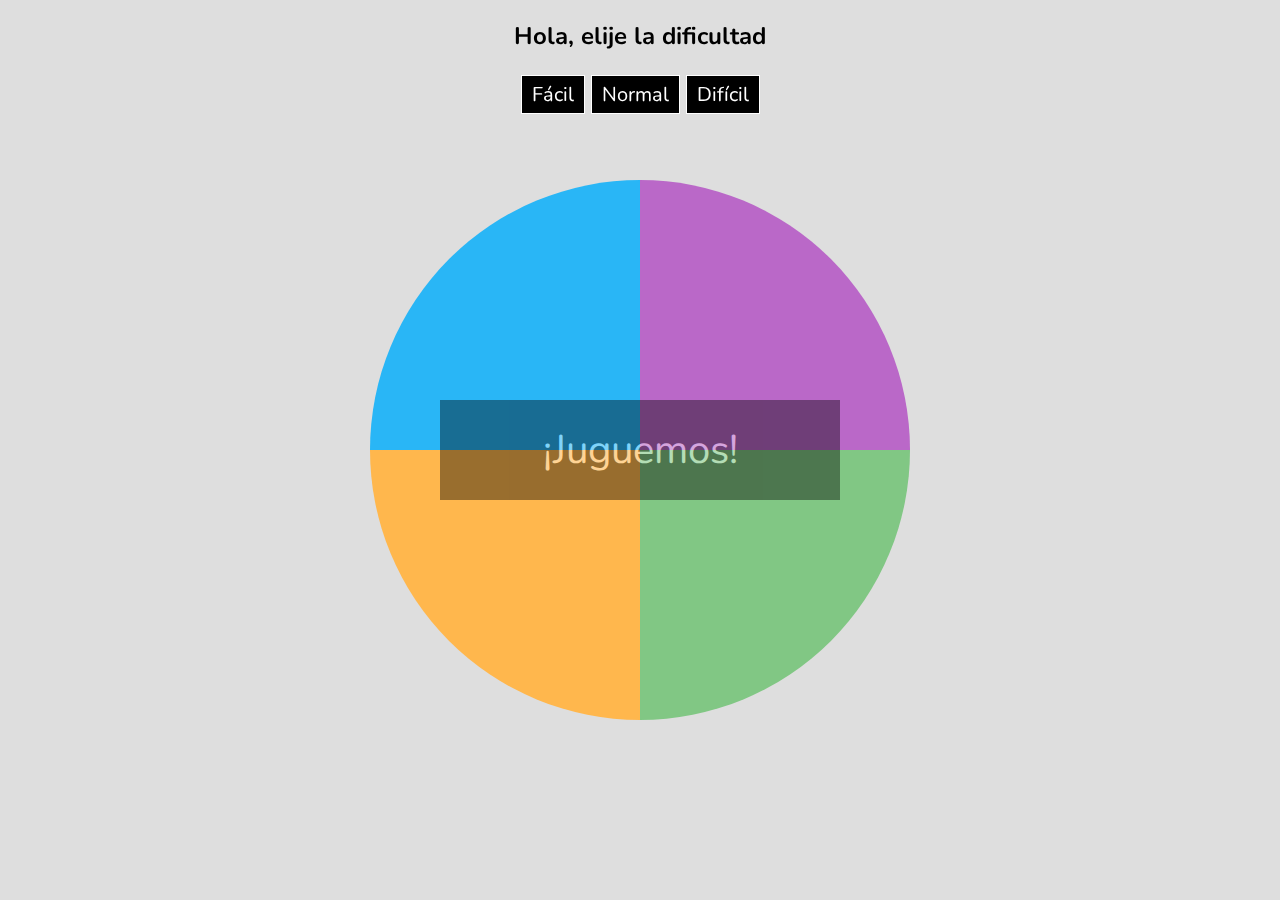
<file: juegoFinal/index.html>
<!DOCTYPE html>
<html lang="en">
<head>
    <meta charset="UTF-8">
    <meta name="viewport" content="width=device-width, initial-scale=1.0">
    <title>Simon Dice</title>
    <link href="https://fonts.googleapis.com/css2?family=Nunito:wght@400;700&display=swap" rel="stylesheet">
    <link rel="stylesheet" href="css/app.css">
</head>
<body>
    <header>
        <h2 id="nivel">Hola, elije la dificultad</h2>
        <button id="5" class="niveles" onclick="dificultad(5)">Fácil</a>
        <button id="10" class="niveles" onclick="dificultad(10)">Normal</a>
        <button id="15" class="niveles" onclick="dificultad(15)">Difícil</a>
    </header>
    <div class="gameboard">
        <div id="celeste" class="color celeste left" data-color="celeste"></div>
        <div id="violeta" class="color violeta right" data-color="violeta"></div>
        <div id="naranja" class="color naranja left" data-color="naranja"></div>
        <div id="verde" class="color verde right" data-color="verde"></div>
        <button id="btnEmpezar" class="btn-start">¡Juguemos!</button>
        <h1 id="counter" class="hide"></h1>
        <h1 id="resultado" class="hide"></h1>
    </div>
    <script src="js/app.js"></script>
</body>
</html>
</file>
<file: juegoFinal/css/app.css>
body {
    margin: 0;
    background: #dedede;
    display: flex;
    align-items: center;
    height: 100vh;
  }
  *{
    font-family: 'Nunito', sans-serif;
  }
  header{
    position: fixed;
    top: 0;
    width: 100vw;
    text-align: center;
  }
  .niveles{
    background: #000000;
    color: #ffffff;
    font-size: 20px;
    cursor: pointer;
    border: 1px solid #ffffff;
    margin: 3px;
    padding: 5px 10px;
  }
  .nivelSeleccionado{
    background: #ffffff;
    color: #000000;
    border: 1px solid #000000;
  }
  .gameboard {
    height: 100vh;
    width: 100vh;
    border-radius: 50%;
    overflow: hidden;
    margin: 0 auto;
    max-height: 60vh;
    max-width: 60vh;
  }

  .color {
    width: 50%;
    height: 50%;
    display: inline-block;
    cursor: pointer;
  }

  .left {
    float: left;
  }

  .right {
    float: right;
  }

  .celeste {
    background: #29b6f6;
  }

  .celeste.light {
    background: #0288d1;
  }

  .violeta {
    background: #ba68c8;
  }

  .violeta.light {
    background: #9c27b0;
  }

  .naranja {
    background: #ffb74d;
  }

  .naranja.light {
    background: #ff9800;
  }

  .verde {
    background: #81c784;
  }

  .verde.light {
    background: #4caf50;
  }

  .btn-start {
    width: 400px;
    height: 100px;
    background: #000000;
    color: #ffffff;
    font-size: 2.5rem;
    position: absolute;
    top: calc(50% - 50px);
    left: calc(50% - 200px);
    opacity: 0.4;
    border: none;
  }
  
  h1{
    width: 400px;
    height: 100px;
    background: #000000;
    color: #ffffff;
    font-size: 5rem;
    position: absolute;
    top: calc(42% - 50px);
    left: calc(50% - 200px);
    opacity: 0.8;
    text-align: center;
  }

  .hide {
    display: none;
  }
  .show{
      display: inline;
  }
</file>
